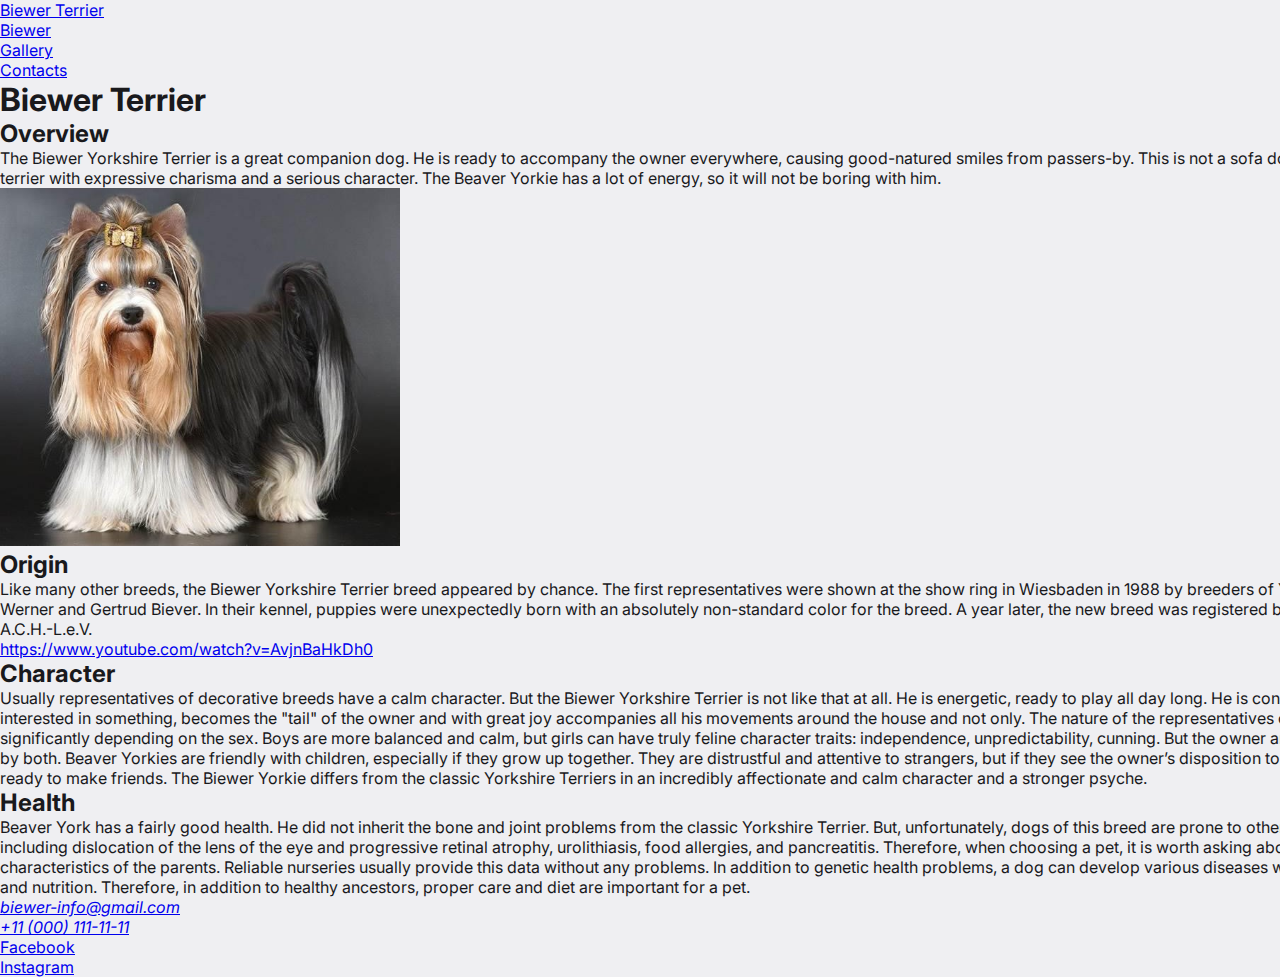
<file: index.html>
<!DOCTYPE html>
<html lang="en">
<head>
    <meta charset="UTF-8">
    <meta name="viewport" content="width=device-width, initial-scale=1.0">
    <link rel="preconnect" href="https://fonts.googleapis.com">
    <link rel="preconnect" href="https://fonts.gstatic.com" crossorigin>
    <link href="https://fonts.googleapis.com/css2?family=Inter:wght@400;600;700;800&display=swap" rel="stylesheet">
    <link rel="stylesheet" href="./style/main.css">
    <title>Biewer Terrier</title>
</head>
<body>
    <header class="header container">
        <nav>
            <a href="./index.html">Biewer Terrier</a>
            <ul>
                <li><a href="./pages/about.html">Biewer</a></li>
                <li><a href="./pages/gallery.html">Gallery</a></li>
                <li><a href="./pages/contacts.html">Contacts</a></li>
            </ul>
        </nav>
    </header>
    <main class="main container">
        <h1>Biewer Terrier</h1>
        <div>
            <h2>Overview</h2>
            <p>The Biewer Yorkshire Terrier is a great companion dog. He is ready to accompany the owner everywhere, causing
                good-natured smiles from passers-by. This is not a sofa dog, but a full-fledged terrier with expressive charisma and
                a
                serious character. The Beaver Yorkie has a lot of energy, so it will not be boring with him.
            </p>
            <img src="./img/biewer.jpg" alt="Biewer overview" width="400">
        </div>
        <div>
            <h2>Origin</h2>
            <p>Like many other breeds, the Biewer Yorkshire Terrier breed appeared by chance. The first representatives were shown
                at
                the show ring in Wiesbaden in 1988 by breeders of Yorkshire terriers Werner and Gertrud Biever. In their kennel,
                puppies
                were unexpectedly born with an absolutely non-standard color for the breed. A year later, the new breed was
                registered
                by the German club A.C.H.-L.e.V.
            </p>
            <a href="https://www.youtube.com/watch?v=AvjnBaHkDh0" target="_blank">https://www.youtube.com/watch?v=AvjnBaHkDh0</a>
        </div>
        <div>
            <h2>Character</h2>
            <p>Usually representatives of decorative breeds have a calm character. But the Biewer Yorkshire Terrier is not like that
                at
                all. He is energetic, ready to play all day long. He is constantly busy or interested in something, becomes the
                "tail"
                of the owner and with great joy accompanies all his movements around the house and not only. The nature of the
                representatives of the breed differs significantly depending on the sex. Boys are more balanced and calm, but girls
                can
                have truly feline character traits: independence, unpredictability, cunning. But the owner and family are adored by
                both. Beaver Yorkies are friendly with children, especially if they grow up together. They are distrustful and
                attentive
                to strangers, but if they see the owner’s disposition towards them, they are ready to make friends. The Biewer
                Yorkie
                differs from the classic Yorkshire Terriers in an incredibly affectionate and calm character and a stronger psyche.
            </p>
        </div>
        <div>
            <h2>Health</h2>
            <p>Beaver York has a fairly good health. He did not inherit the bone and joint problems from the classic Yorkshire
                Terrier.
                But, unfortunately, dogs of this breed are prone to other genetic diseases, including dislocation of the lens of the
                eye
                and progressive retinal atrophy, urolithiasis, food allergies, and pancreatitis. Therefore, when choosing a pet, it
                is
                worth asking about the genetic characteristics of the parents. Reliable nurseries usually provide this data without
                any
                problems. In addition to genetic health problems, a dog can develop various diseases with improper care and
                nutrition.
                Therefore, in addition to healthy ancestors, proper care and diet are important for a pet.
            </p>
        </div>
    </main>
    <footer class="footer container">
        <address>
            <ul>
                <li><a href="mailto:biewer-info@gmail.com">biewer-info@gmail.com</a></li>
                <li><a href="tel:+110001111111">+11 (000) 111-11-11</a></li>
            </ul>
        </address>
        <div>
            <ul>
                <li><a href="https://www.facebook.com/elegant.life.fci/" target="_blank">Facebook</a></li>
                <li><a href="https://www.instagram.com/elegant.life.kennel/" target="_blank">Instagram</a></li>
            </ul>
        </div>
    </footer>    
</body>
</html>
</file>
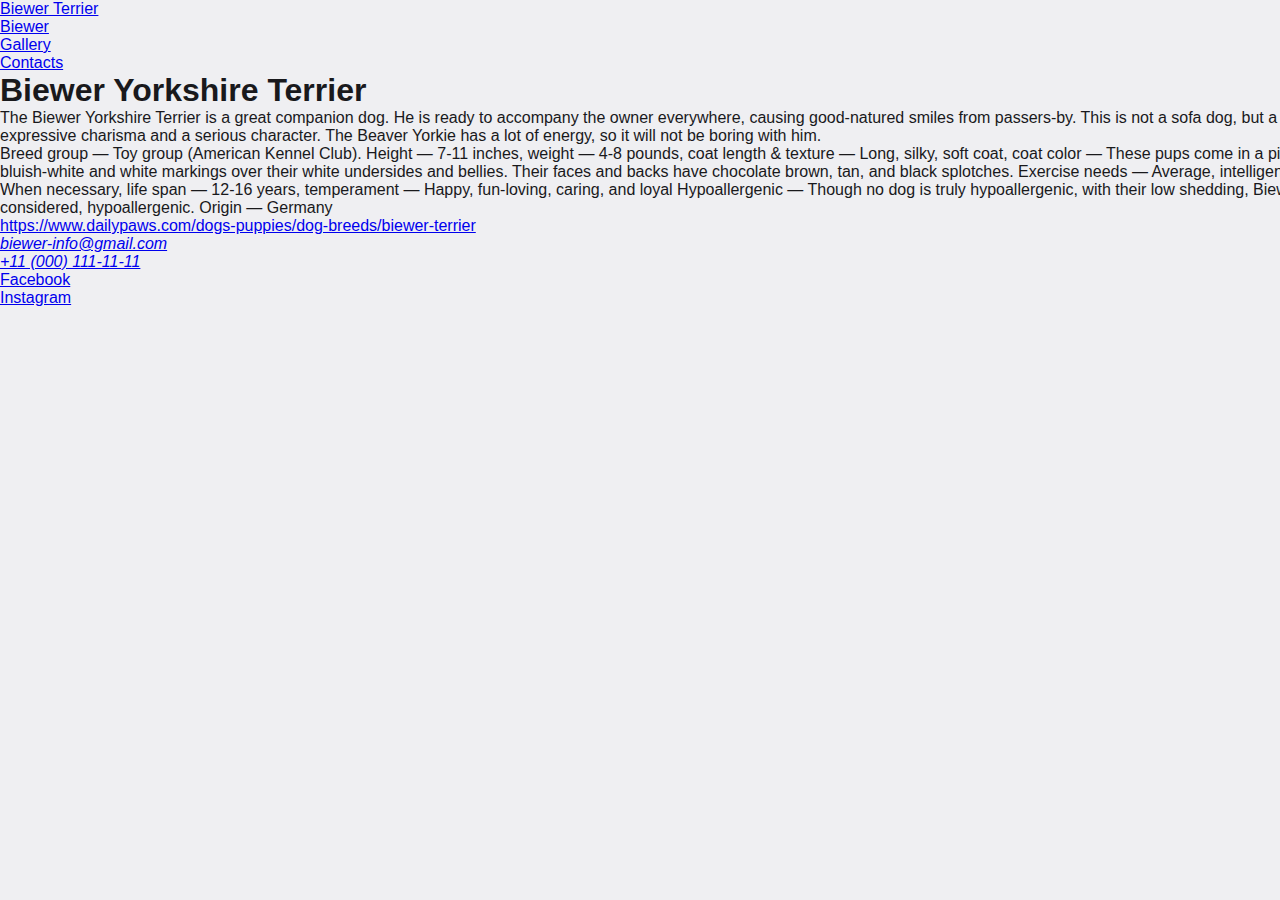
<file: pages/about.html>
<!DOCTYPE html>
<html lang="en">
<head>
    <meta charset="UTF-8">
    <meta name="viewport" content="width=device-width, initial-scale=1.0">
    <link rel="stylesheet" href="../style/about.css">
    <title>Biewer Yorkshire Terrier</title>
</head>
<body>
    <header class="header container">
        <nav>
            <a href="../pages/../index.html">Biewer Terrier</a>
            <ul>
                <li><a href="./about.html">Biewer</a></li>
                <li><a href="./gallery.html">Gallery</a></li>
                <li><a href="./contacts.html">Contacts</a></li>
            </ul>
        </nav>
    </header>
    <main class="main container">
        <h1>Biewer Yorkshire Terrier</h1>
        <p>The Biewer Yorkshire Terrier is a great companion dog. He is ready to accompany the owner everywhere, causing
            good-natured smiles from passers-by. This is not a sofa dog, but a full-fledged terrier with expressive charisma and
            a
            serious character. The Beaver Yorkie has a lot of energy, so it will not be boring with him.
        </p>
        <p>
            Breed group — Toy group (American Kennel Club). Height — 7-11 inches, weight — 4-8 pounds, coat length & texture —
            Long, silky, soft coat, coat color — These pups come in a piebald coloration of bluish-white and white markings over
            their white undersides and
            bellies. Their faces and backs have chocolate brown, tan, and black splotches. Exercise needs — Average,
            intelligence — High, barking — When necessary, life span — 12-16 years, temperament — Happy, fun-loving, caring, and
            loyal
            Hypoallergenic — Though no dog is truly hypoallergenic, with their low shedding, Biewer terriers are considered,
            hypoallergenic. Origin — Germany
        </p>
        <a href="https://www.dailypaws.com/dogs-puppies/dog-breeds/biewer-terrier" target="_blank">https://www.dailypaws.com/dogs-puppies/dog-breeds/biewer-terrier</a>
    </main>
    <footer class="footer container">
        <address>
            <ul>
                <li><a href="mailto:biewer-info@gmail.com">biewer-info@gmail.com</a></li>
                <li><a href="tel:+110001111111">+11 (000) 111-11-11</a></li>
            </ul>
        </address>
        <div>
            <ul>
                <li><a href="https://www.facebook.com/elegant.life.fci/" target="_blank">Facebook</a></li>
                <li><a href="https://www.instagram.com/elegant.life.kennel/" target="_blank">Instagram</a></li>
            </ul>
        </div>
    </footer>
</body>
</html>
</file>
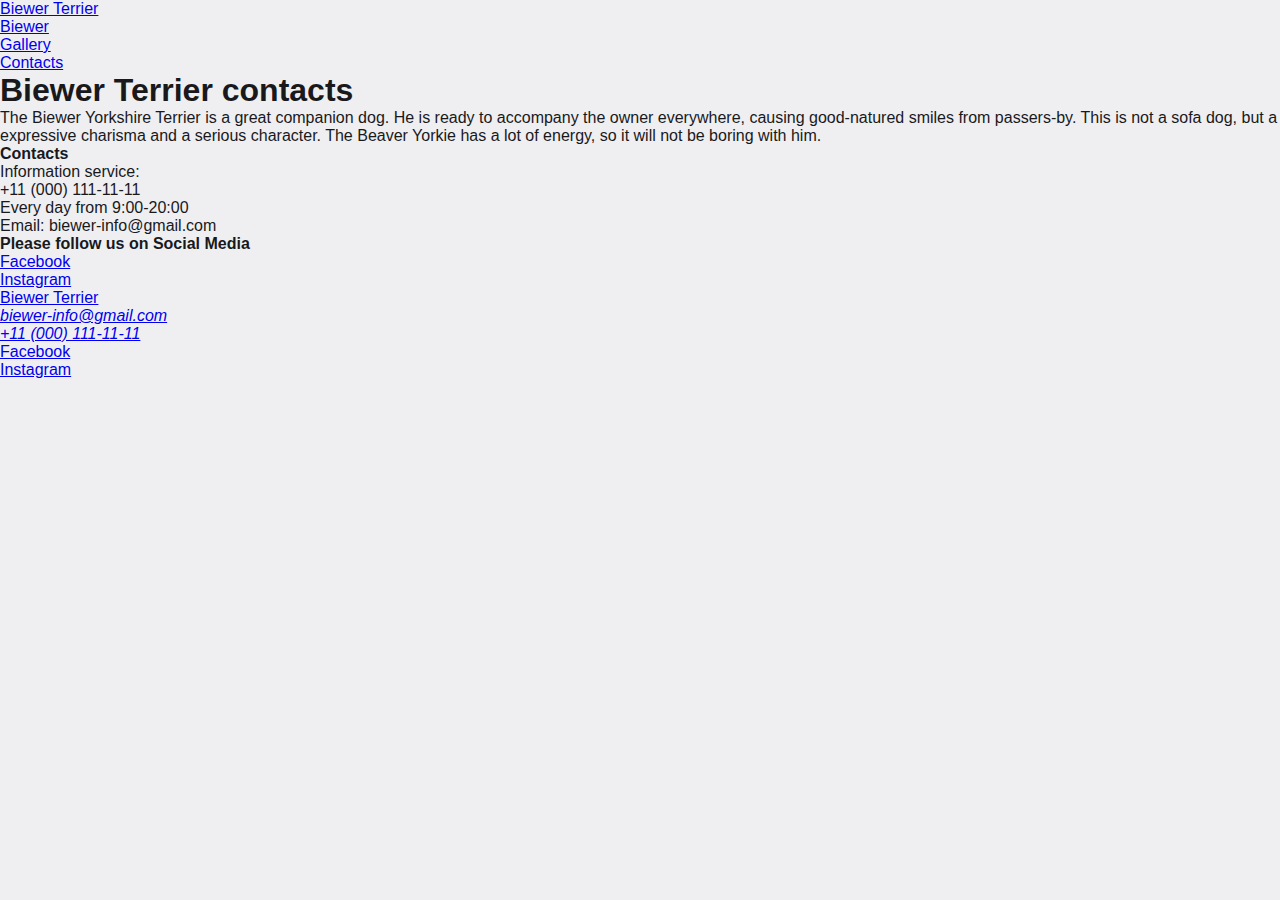
<file: pages/contacts.html>
<!DOCTYPE html>
<html lang="en">
<head>
    <meta charset="UTF-8">
    <meta name="viewport" content="width=device-width, initial-scale=1.0">
    <link rel="stylesheet" href="../style/contacts.css">
    <title>Contacts</title>
</head>
<body>
    <header class="header container">
        <nav>
            <a href="../pages/../index.html">Biewer Terrier</a>
            <ul>
                <li><a href="./about.html">Biewer</a></li>
                <li><a href="./gallery.html">Gallery</a></li>
                <li><a href="./contacts.html">Contacts</a></li>
            </ul>
        </nav>
    </header>
    <main class="main container">
        <h1>Biewer Terrier сontacts</h1>
        <p>The Biewer Yorkshire Terrier is a great companion dog. He is ready to accompany the owner everywhere, causing
            good-natured smiles from passers-by. This is not a sofa dog, but a full-fledged terrier with expressive charisma and
            a
            serious character. The Beaver Yorkie has a lot of energy, so it will not be boring with him.
        </p>
        <b>Contacts</b>
        <p>
            Information service: <br>
            +11 (000) 111-11-11 <br>
            Every day from 9:00-20:00 <br>
            Email: biewer-info@gmail.com <br>
        </p>
        <div>
            <b>Please follow us on Social Media</b><br>
            <ul>
                <li><a href="https://www.facebook.com/elegant.life.fci/" target="_blank">Facebook</a></li>
                <li><a href="https://www.instagram.com/elegant.life.kennel/" target="_blank">Instagram</a></li>
            </ul>
            <a href="https://www.dailypaws.com/dogs-puppies/dog-breeds/biewer-terrier" target="_blank">Biewer Terrier</a>
        </div>
    </main>
    <footer class="footer container">
        <address>
            <ul>
                <li><a href="mailto:biewer-info@gmail.com">biewer-info@gmail.com</a></li>
                <li><a href="tel:+110001111111">+11 (000) 111-11-11</a></li>
            </ul>
        </address>
        <div>
            <ul>
                <li><a href="https://www.facebook.com/elegant.life.fci/" target="_blank">Facebook</a></li>
                <li><a href="https://www.instagram.com/elegant.life.kennel/" target="_blank">Instagram</a></li>
            </ul>
        </div>
    </footer>
</body>
</html>
</file>
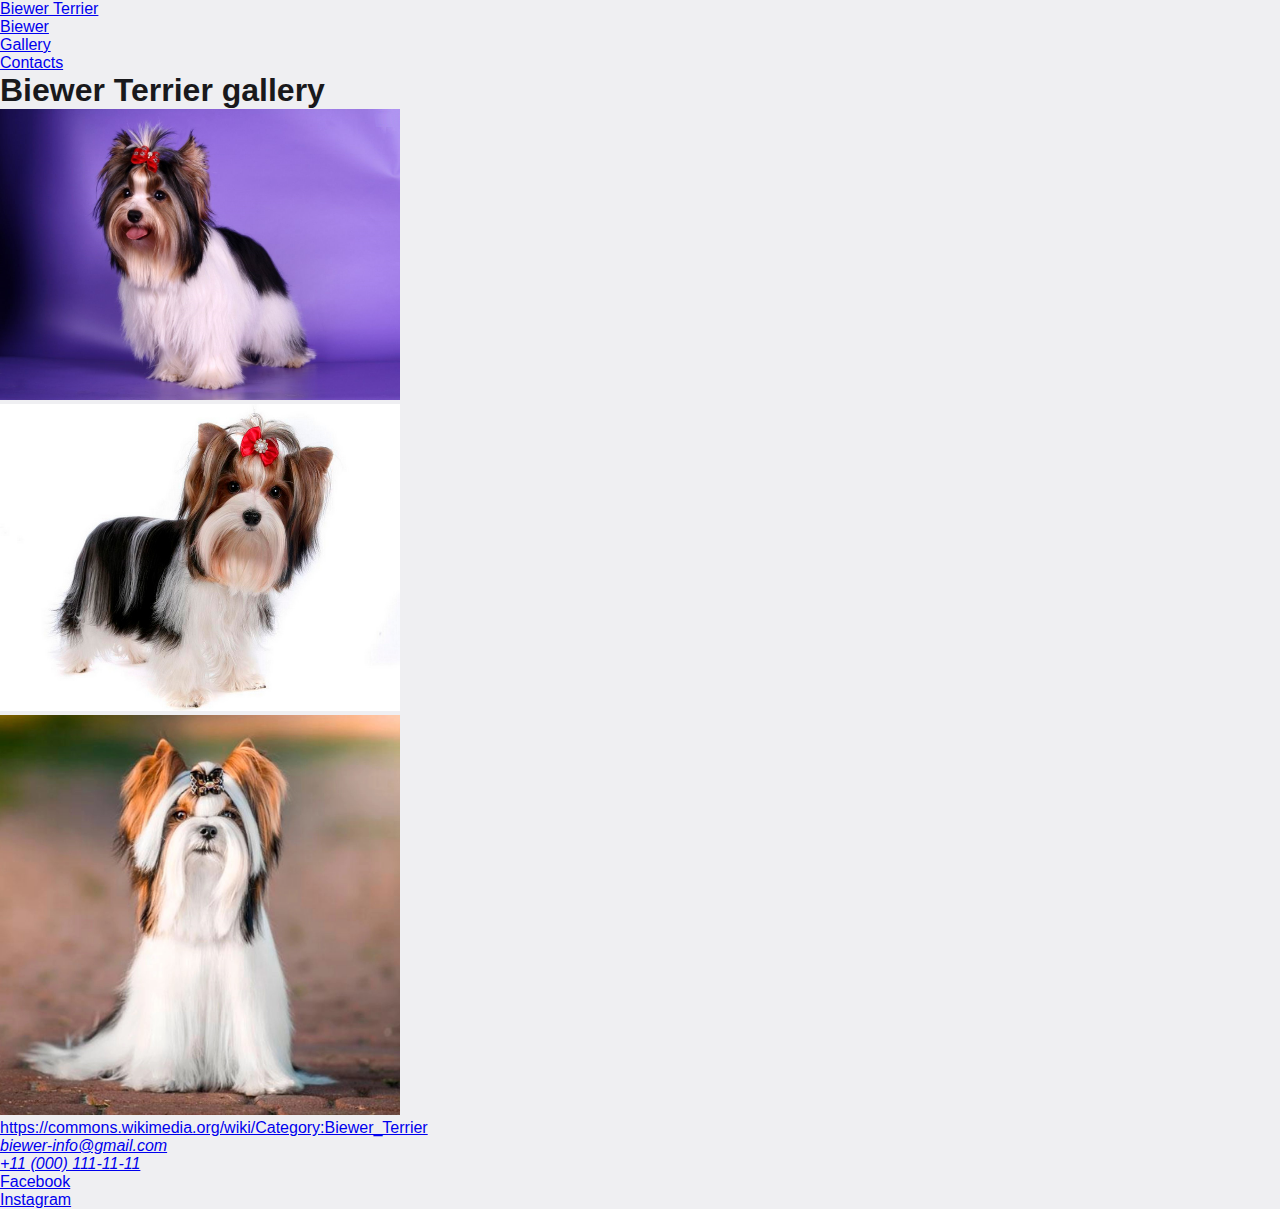
<file: pages/gallery.html>
<!DOCTYPE html>
<html lang="en">
<head>
    <meta charset="UTF-8">
    <meta name="viewport" content="width=device-width, initial-scale=1.0">
    <link rel="stylesheet" href="../style/gallery.css">
    <title>Gallery</title>
</head>
<body>
    <header class="header container">
        <nav>
            <a href="../pages/../index.html">Biewer Terrier</a>
            <ul>
                <li><a href="./about.html">Biewer</a></li>
                <li><a href="./gallery.html">Gallery</a></li>
                <li><a href="./contacts.html">Contacts</a></li>
            </ul>
        </nav>
    </header>
    <main class="main container">
        <h1>Biewer Terrier gallery</h1>
        <ul>
            <li>
                <img src="../img/biewer1.jpg" alt="Biewer origin" width="400">
            </li>
            <li>
                <img src="../img/biwer2.jpg" alt="Biwer character" width="400">
            </li>
            <li>
                <img src="../img/biewer3.jpg" alt="Biewer health" width="400">
            </li>
        </ul>
        <a href="https://commons.wikimedia.org/wiki/Category:Biewer_Terrier" target="_blank">https://commons.wikimedia.org/wiki/Category:Biewer_Terrier</a>
    </main>
    <footer class="footer container">
        <address>
            <ul>
                <li><a href="mailto:biewer-info@gmail.com">biewer-info@gmail.com</a></li>
                <li><a href="tel:+110001111111">+11 (000) 111-11-11</a></li>
            </ul>
        </address>
        <div>
            <ul>
                <li><a href="https://www.facebook.com/elegant.life.fci/" target="_blank">Facebook</a></li>
                <li><a href="https://www.instagram.com/elegant.life.kennel/" target="_blank">Instagram</a></li>
            </ul>
        </div>
    </footer>
</body>
</html>
</file>
<file: style/main.css>
@import "./common.css";
</file>
<file: style/about.css>
@import "./common.css";
</file>
<file: style/contacts.css>
@import "./common.css";
</file>
<file: style/gallery.css>
@import "./common.css";
</file>
